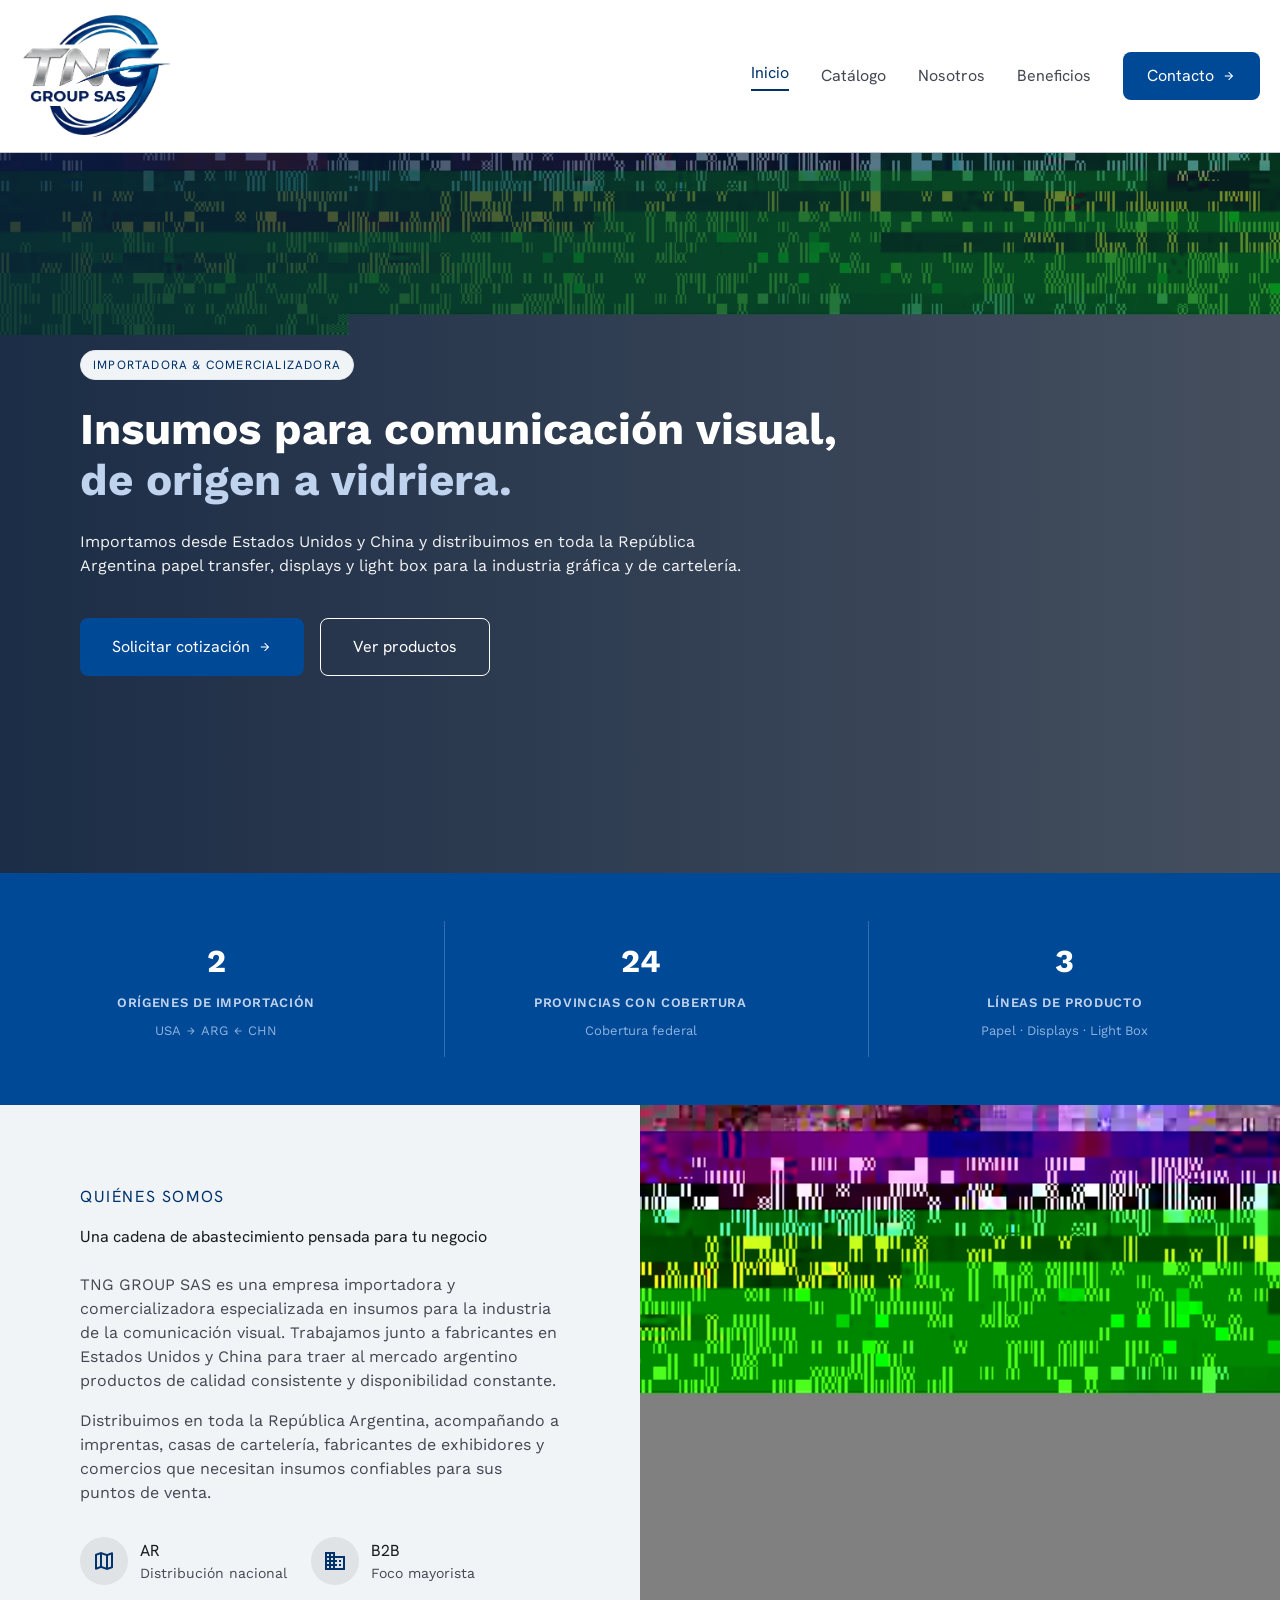
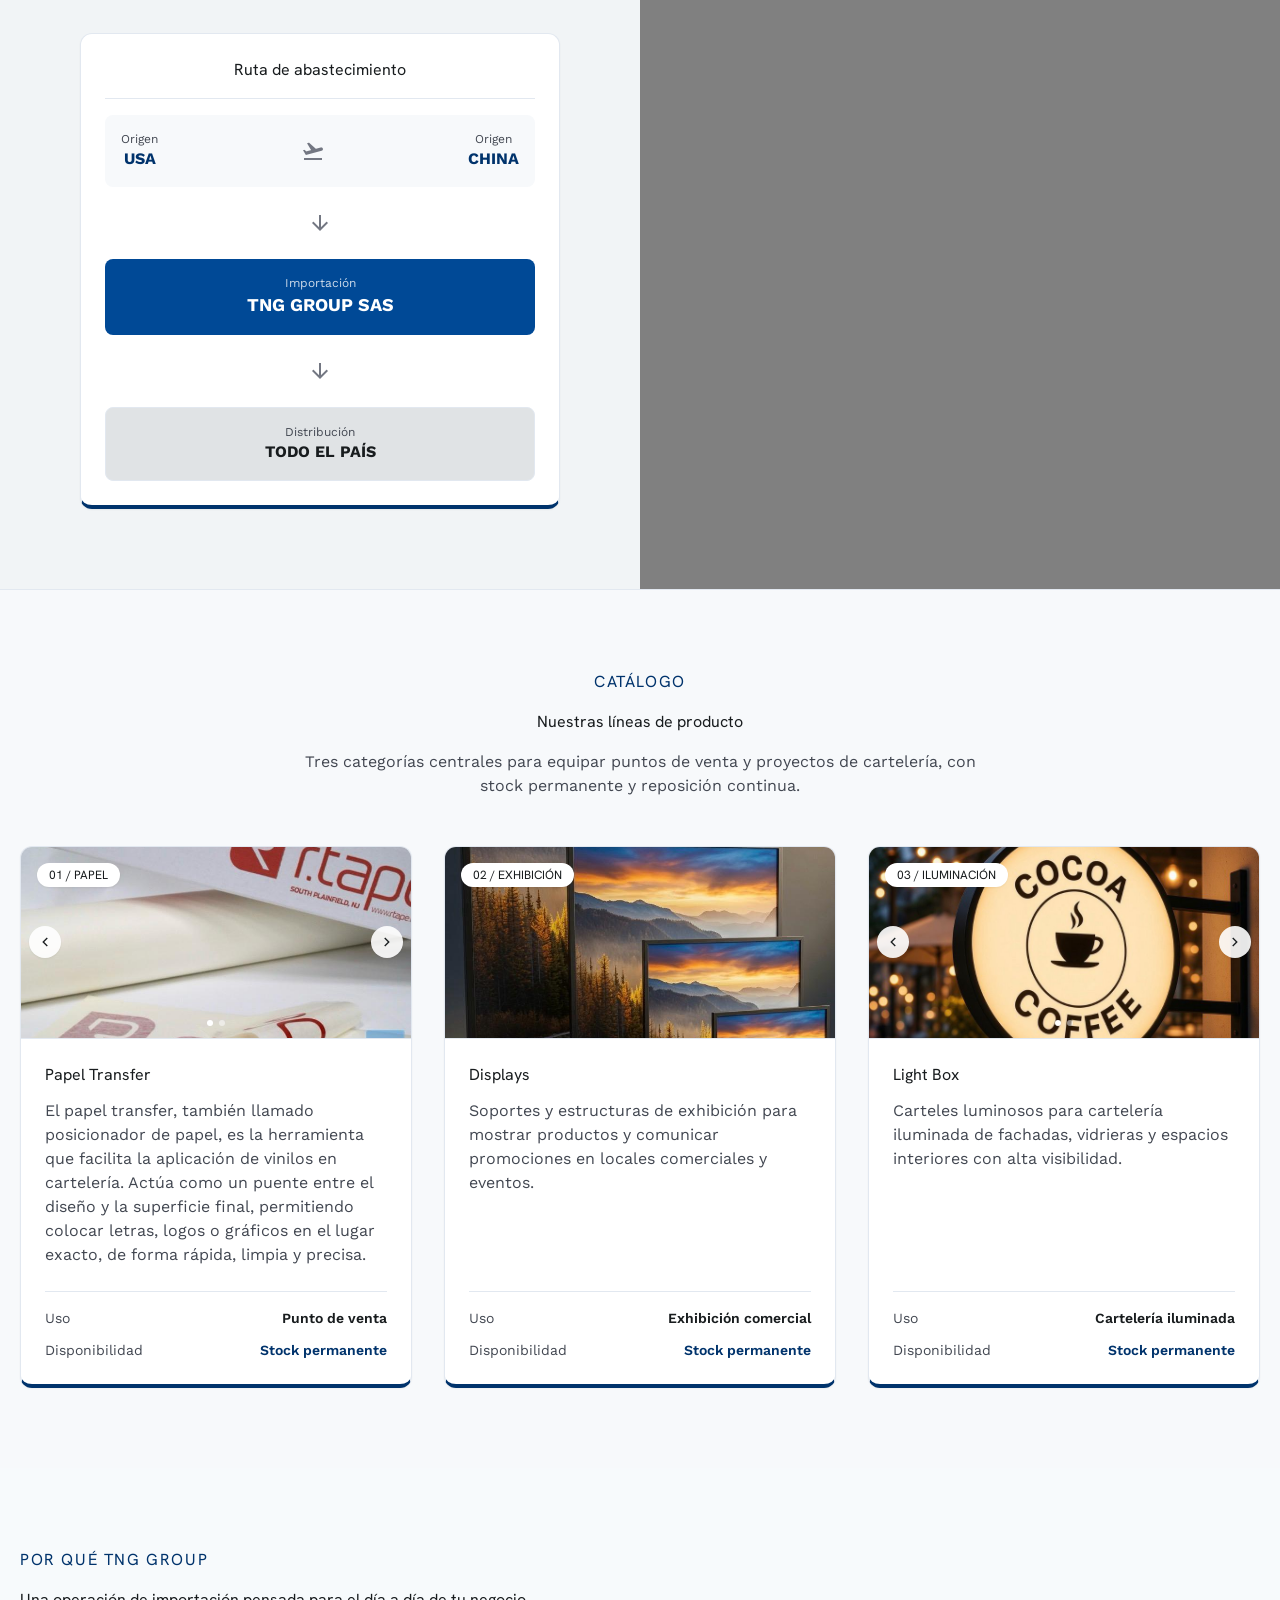
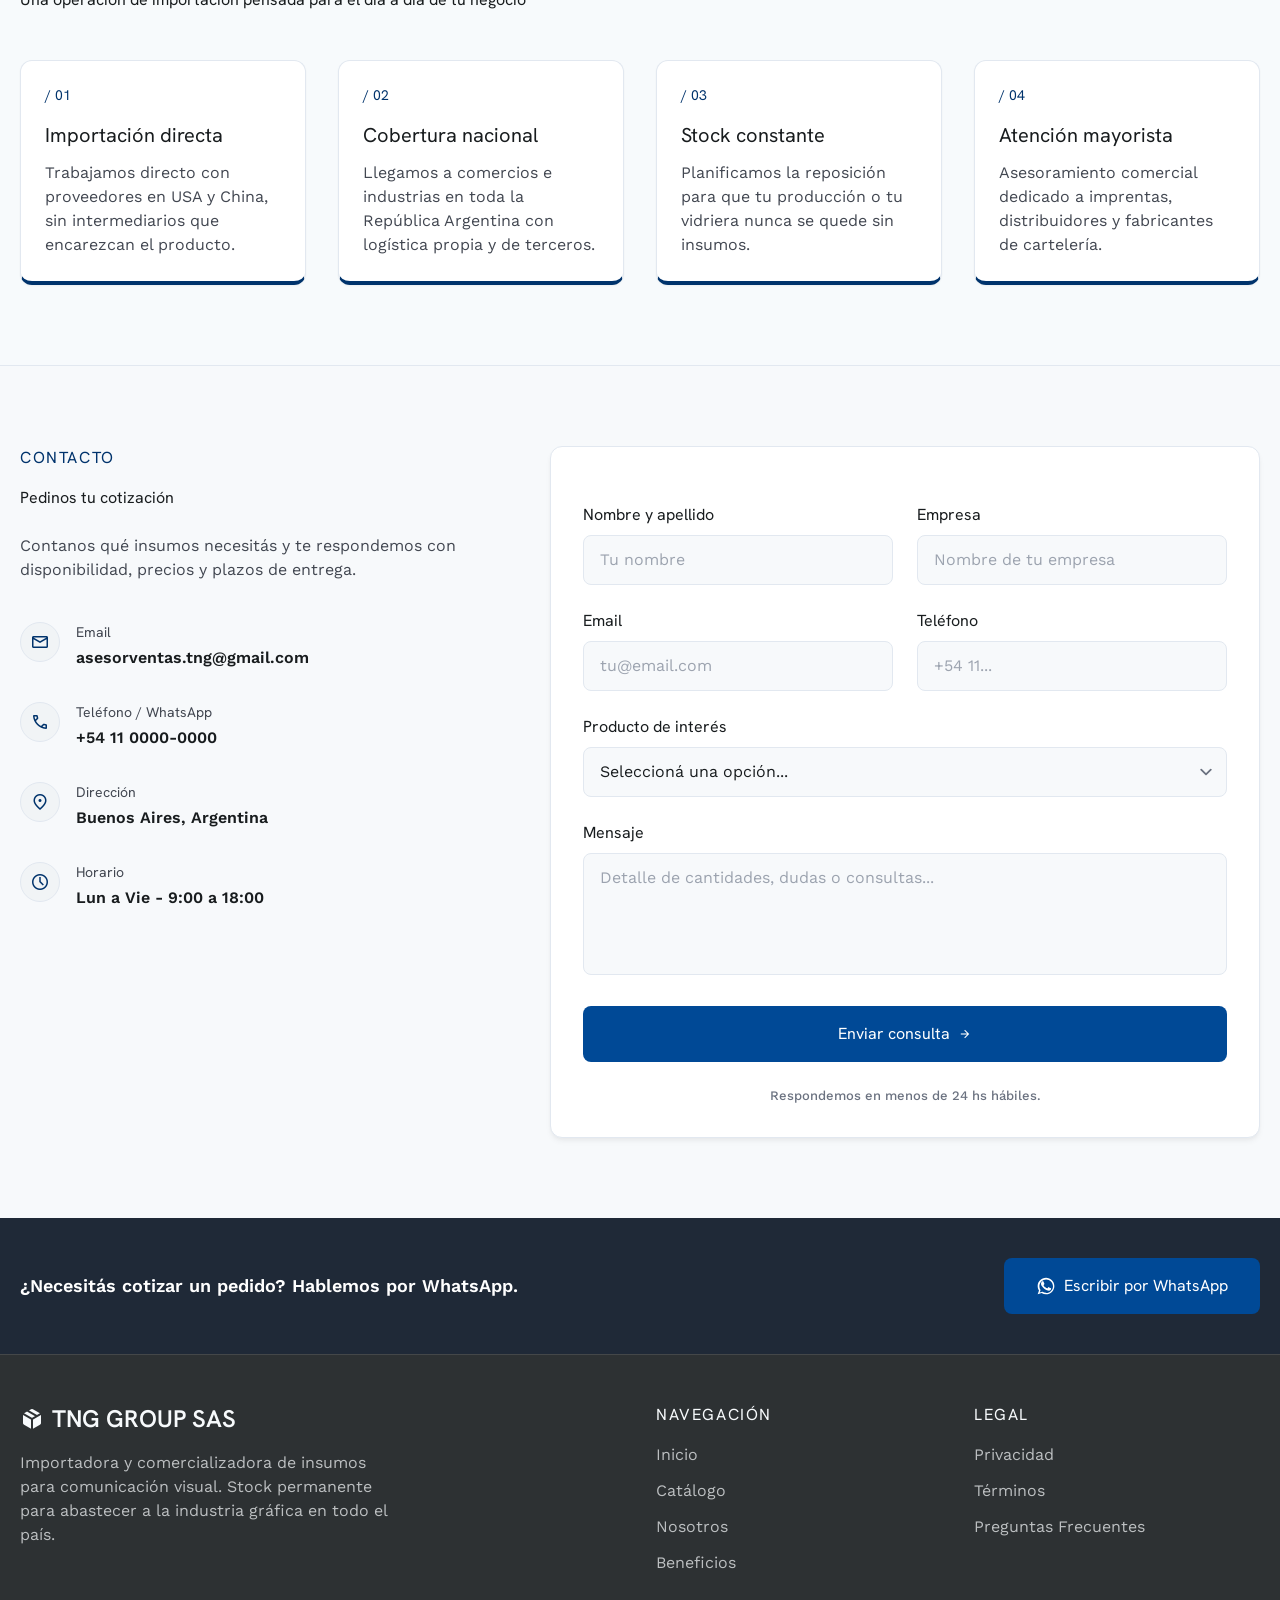
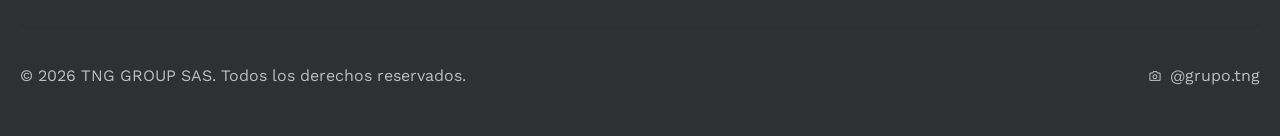
<file: index.html>
<!DOCTYPE html>

<html class="light" lang="es"><head>
<meta charset="utf-8"/>
<meta content="width=device-width, initial-scale=1.0" name="viewport"/>
<title>TNG GROUP SAS - Insumos para comunicación visual</title>
<!-- Material Symbols -->
<link href="https://fonts.googleapis.com/css2?family=Material+Symbols+Outlined:wght,FILL@100..700,0..1&amp;display=swap" rel="stylesheet"/>
<!-- Google Fonts -->
<link href="https://fonts.googleapis.com" rel="preconnect"/>
<link crossorigin="" href="https://fonts.gstatic.com" rel="preconnect"/>
<link href="https://fonts.googleapis.com/css2?family=Hanken+Grotesk:wght@400;500;600;700;800&amp;family=Work+Sans:wght@400;500;600&amp;display=swap" rel="stylesheet"/>
<!-- Estilos (compilados, sin dependencia de CDN en tiempo de ejecución) -->
<link href="css/styles.css" rel="stylesheet"/>
</head>
<body class="bg-background text-on-surface font-body-md antialiased selection:bg-primary-container selection:text-on-primary">
<!-- 1. Header -->
<header class="bg-surface-container-lowest text-primary font-headline-md border-b border-outline-variant flex justify-between items-center px-container-margin py-2 w-full sticky top-0 z-50">
<div class="flex items-center gap-4">
<div class="relative flex items-center justify-center py-1">
<img alt="TNG GROUP SAS" class="relative h-24 md:h-32 w-auto object-contain" src="images/tng-logo.png"/>
</div>
</div>
<!-- Desktop Nav -->
<nav class="hidden md:flex items-center gap-8">
<a class="font-label-bold text-primary border-b-2 border-primary pb-1" href="#">Inicio</a>
<a class="font-label-bold text-on-surface-variant hover:text-primary transition-colors" href="#catalogo">Catálogo</a>
<a class="font-label-bold text-on-surface-variant hover:text-primary transition-colors" href="#nosotros">Nosotros</a>
<a class="font-label-bold text-on-surface-variant hover:text-primary transition-colors" href="#beneficios">Beneficios</a>
<a class="bg-primary-container text-on-primary font-label-bold px-6 py-3 rounded-lg hover:bg-opacity-90 transition-all flex items-center gap-2" href="#contacto">
<span class="">Contacto</span>
<span class="material-symbols-outlined text-sm">arrow_forward</span>
</a>
</nav>
<!-- Mobile Menu Toggle -->
<button class="md:hidden text-primary">
<span class="material-symbols-outlined text-3xl">menu</span>
</button>
</header>
<main>
<!-- 2. Hero Section -->
<section class="relative min-h-[80vh] flex items-center bg-surface-muted overflow-hidden">
<!-- Background Image -->
<div class="absolute inset-0 z-0">
<div class="bg-cover bg-center w-full h-full" data-alt="Vista panorámica de un depósito logístico moderno y organizado, con estanterías cargadas de mercadería y un montacargas en movimiento, en tonos azules y fríos." style="background-image: url('images/warehouse-hero.jpg')"></div>
<div class="absolute inset-0" style="background-image: linear-gradient(90deg, rgba(10,30,60,0.85) 0%, rgba(10,30,60,0.65) 55%, rgba(10,30,60,0.5) 100%)"></div>
</div>
<div class="max-w-7xl mx-auto px-container-margin md:px-section-padding-desktop w-full relative z-10 py-section-padding-mobile md:py-section-padding-desktop">
<div class="max-w-3xl">
<div class="inline-flex items-center gap-2 px-3 py-1.5 rounded-full bg-surface-container-low border border-border-subtle mb-6">
<span class="font-label-bold text-primary tracking-widest uppercase text-xs">Importadora &amp; Comercializadora</span>
</div>
<h1 class="text-[32px] md:text-[44px] font-bold leading-[1.15] text-white mb-6">
                        Insumos para comunicación visual, <span class="text-[#BFD3EE] font-bold">de origen a vidriera.</span>
</h1>
<p class="font-body-lg text-gray-100 mb-10 max-w-2xl">
                        Importamos desde Estados Unidos y China y distribuimos en toda la República Argentina papel transfer, displays y light box para la industria gráfica y de cartelería.
                    </p>
<div class="flex flex-col sm:flex-row gap-4">
<a class="bg-primary-container text-on-primary font-label-bold px-8 py-4 rounded-lg hover:bg-opacity-90 transition-all flex justify-center items-center gap-2" href="#contacto">
<span class="">Solicitar cotización</span>
<span class="material-symbols-outlined text-sm">arrow_forward</span>
</a>
<a class="border-[1.5px] border-white text-white font-label-bold px-8 py-4 rounded-lg bg-transparent hover:bg-white hover:text-primary-container transition-all flex justify-center items-center" href="#catalogo">
                            Ver productos
                        </a>
</div>
</div>
</div>
</section>
<!-- 3. Key Stats -->
<section class="bg-primary-container text-on-primary py-12">
<div class="max-w-7xl mx-auto px-container-margin">
<div class="grid grid-cols-1 md:grid-cols-3 gap-8 divide-y md:divide-y-0 md:divide-x divide-white/20">
<div class="flex flex-col items-center text-center p-4">
<span class="text-[32px] font-bold text-white mb-2">2</span>
<span class="text-[13px] font-semibold uppercase tracking-[0.05em] text-[#BFD3EE]">Orígenes de importación</span>
<div class="mt-2 min-h-[20px] text-[13px] font-normal text-[#8FB3E0] flex items-center gap-1">
<span class="">USA</span> <span class="material-symbols-outlined text-xs">arrow_forward</span> <span class="">ARG</span> <span class="material-symbols-outlined text-xs">arrow_back</span> <span class="">CHN</span>
</div>
</div>
<div class="flex flex-col items-center text-center p-4">
<span class="text-[32px] font-bold text-white mb-2">24</span>
<span class="text-[13px] font-semibold uppercase tracking-[0.05em] text-[#BFD3EE]">Provincias con cobertura</span>
<div class="mt-2 min-h-[20px] text-[13px] font-normal text-[#8FB3E0] flex items-center gap-1">Cobertura federal</div>
</div>
<div class="flex flex-col items-center text-center p-4">
<span class="text-[32px] font-bold text-white mb-2">3</span>
<span class="text-[13px] font-semibold uppercase tracking-[0.05em] text-[#BFD3EE]">Líneas de producto</span>
<div class="mt-2 min-h-[20px] text-[13px] font-normal text-[#8FB3E0] flex items-center gap-1">Papel · Displays · Light Box</div>
</div>
</div>
</div>
</section>
<!-- 4. About Us -->
<section class="grid grid-cols-1 lg:grid-cols-2 bg-surface-container-low" id="nosotros">
<div class="px-container-margin md:px-section-padding-desktop py-section-padding-mobile md:py-section-padding-desktop flex flex-col justify-center">
<div class="max-w-xl mx-auto lg:mx-0 lg:ml-auto w-full">
<span class="font-label-bold text-primary tracking-widest uppercase mb-4 block">Quiénes somos</span>
<h2 class="font-headline-lg text-on-surface mb-6">Una cadena de abastecimiento pensada para tu negocio</h2>
<div class="space-y-4 font-body-lg text-on-surface-variant">
<p class="">TNG GROUP SAS es una empresa importadora y comercializadora especializada en insumos para la industria de la comunicación visual. Trabajamos junto a fabricantes en Estados Unidos y China para traer al mercado argentino productos de calidad consistente y disponibilidad constante.</p>
<p class="">Distribuimos en toda la República Argentina, acompañando a imprentas, casas de cartelería, fabricantes de exhibidores y comercios que necesitan insumos confiables para sus puntos de venta.</p>
</div>
<div class="mt-8 flex gap-6">
<div class="flex items-center gap-3">
<div class="w-12 h-12 rounded-full bg-surface-variant flex items-center justify-center text-primary">
<span class="material-symbols-outlined">map</span>
</div>
<div>
<div class="font-label-bold text-on-surface">AR</div>
<div class="text-sm text-on-surface-variant">Distribución nacional</div>
</div>
</div>
<div class="flex items-center gap-3">
<div class="w-12 h-12 rounded-full bg-surface-variant flex items-center justify-center text-primary">
<span class="material-symbols-outlined">domain</span>
</div>
<div>
<div class="font-label-bold text-on-surface">B2B</div>
<div class="text-sm text-on-surface-variant">Foco mayorista</div>
</div>
</div>
</div>
<div class="mt-12 relative rounded-xl overflow-hidden border border-border-subtle bg-surface-container-lowest p-6 shadow-sm border-b-4 border-b-primary">
<div class="font-label-bold mb-4 text-center border-b border-border-subtle pb-4 text-on-surface">Ruta de abastecimiento</div>
<div class="flex flex-col gap-6">
<div class="flex justify-between items-center bg-surface-muted p-4 rounded-lg">
<div class="text-center">
<div class="text-xs text-on-surface-variant">Origen</div>
<div class="font-bold text-primary">USA</div>
</div>
<span class="material-symbols-outlined text-outline">flight_takeoff</span>
<div class="text-center">
<div class="text-xs text-on-surface-variant">Origen</div>
<div class="font-bold text-primary">CHINA</div>
</div>
</div>
<div class="flex justify-center">
<span class="material-symbols-outlined text-outline">arrow_downward</span>
</div>
<div class="bg-primary-container text-on-primary p-4 rounded-lg text-center">
<div class="text-xs opacity-80">Importación</div>
<div class="font-bold text-lg">TNG GROUP SAS</div>
</div>
<div class="flex justify-center">
<span class="material-symbols-outlined text-outline">arrow_downward</span>
</div>
<div class="bg-surface-variant p-4 rounded-lg text-center border border-border-subtle">
<div class="text-xs text-on-surface-variant">Distribución</div>
<div class="font-bold text-on-surface">TODO EL PAÍS</div>
</div>
</div>
</div>
</div>
</div>
<div class="min-h-[400px]">
<img alt="Depósito logístico de TNG GROUP SAS" class="w-full h-full object-cover block" src="images/warehouse-hero.jpg"/>
</div>
</section>
<!-- 5. Catalog -->
<section class="py-section-padding-mobile md:py-section-padding-desktop bg-surface-muted border-t border-border-subtle" id="catalogo">
<div class="max-w-7xl mx-auto px-container-margin">
<div class="mb-12 text-center max-w-2xl mx-auto">
<span class="font-label-bold text-primary tracking-widest uppercase mb-4 block">Catálogo</span>
<h2 class="font-headline-lg text-on-surface mb-4">Nuestras líneas de producto</h2>
<p class="font-body-lg text-on-surface-variant">Tres categorías centrales para equipar puntos de venta y proyectos de cartelería, con stock permanente y reposición continua.</p>
</div>
<div class="grid grid-cols-1 md:grid-cols-3 gap-8">
<!-- Product 1 -->
<div class="bg-surface-container-lowest border border-border-subtle border-b-4 border-b-primary rounded-xl overflow-hidden shadow-sm hover:shadow-md transition-all duration-300 flex flex-col h-full hover:-translate-y-1">
<div class="h-48 bg-surface-variant relative border-b border-border-subtle overflow-hidden" data-carousel>
<div class="carousel-track flex h-full transition-transform duration-500 ease-out">
<img alt="Papel transfer aplicado sobre vinilo" class="w-full h-full object-cover flex-shrink-0" src="images/posicionador_1.jpeg"/>
<img alt="Aplicación de papel transfer con espátula" class="w-full h-full object-cover flex-shrink-0" src="images/posicionador_2.jpeg"/>
</div>
<div class="absolute top-4 left-4 bg-surface-container-lowest px-3 py-1 rounded-full text-xs font-label-bold text-on-surface shadow-sm">01 / PAPEL</div>
<button aria-label="Anterior" class="carousel-prev absolute left-2 top-1/2 -translate-y-1/2 bg-surface-container-lowest/90 hover:bg-surface-container-lowest w-8 h-8 rounded-full flex items-center justify-center shadow-sm text-on-surface">
<span class="material-symbols-outlined text-lg">chevron_left</span>
</button>
<button aria-label="Siguiente" class="carousel-next absolute right-2 top-1/2 -translate-y-1/2 bg-surface-container-lowest/90 hover:bg-surface-container-lowest w-8 h-8 rounded-full flex items-center justify-center shadow-sm text-on-surface">
<span class="material-symbols-outlined text-lg">chevron_right</span>
</button>
<div class="carousel-dots absolute bottom-3 left-1/2 -translate-x-1/2 flex gap-1.5"></div>
</div>
<div class="p-6 flex-grow flex flex-col">
<h3 class="font-headline-md text-on-surface mb-3">Papel Transfer</h3>
<p class="font-body-md text-on-surface-variant mb-6 flex-grow">El papel transfer, también llamado posicionador de papel, es la herramienta que facilita la aplicación de vinilos en cartelería. Actúa como un puente entre el diseño y la superficie final, permitiendo colocar letras, logos o gráficos en el lugar exacto, de forma rápida, limpia y precisa.</p>
<div class="space-y-3 pt-4 border-t border-border-subtle">
<div class="flex justify-between items-center text-sm">
<span class="text-on-surface-variant">Uso</span>
<span class="font-semibold text-on-surface">Punto de venta</span>
</div>
<div class="flex justify-between items-center text-sm">
<span class="text-on-surface-variant">Disponibilidad</span>
<span class="font-semibold text-primary">Stock permanente</span>
</div>
</div>
</div>
</div>
<!-- Product 2 -->
<div class="bg-surface-container-lowest border border-border-subtle border-b-4 border-b-primary rounded-xl overflow-hidden shadow-sm hover:shadow-md transition-all duration-300 flex flex-col h-full hover:-translate-y-1">
<div class="h-48 bg-surface-variant relative border-b border-border-subtle overflow-hidden">
<img alt="Displays de exhibición para punto de venta" class="w-full h-full object-cover" src="images/displays.jpeg"/>
<div class="absolute top-4 left-4 bg-surface-container-lowest px-3 py-1 rounded-full text-xs font-label-bold text-on-surface shadow-sm">02 / EXHIBICIÓN</div>
</div>
<div class="p-6 flex-grow flex flex-col">
<h3 class="font-headline-md text-on-surface mb-3">Displays</h3>
<p class="font-body-md text-on-surface-variant mb-6 flex-grow">Soportes y estructuras de exhibición para mostrar productos y comunicar promociones en locales comerciales y eventos.</p>
<div class="space-y-3 pt-4 border-t border-border-subtle">
<div class="flex justify-between items-center text-sm">
<span class="text-on-surface-variant">Uso</span>
<span class="font-semibold text-on-surface">Exhibición comercial</span>
</div>
<div class="flex justify-between items-center text-sm">
<span class="text-on-surface-variant">Disponibilidad</span>
<span class="font-semibold text-primary">Stock permanente</span>
</div>
</div>
</div>
</div>
<!-- Product 3 -->
<div class="bg-surface-container-lowest border border-border-subtle border-b-4 border-b-primary rounded-xl overflow-hidden shadow-sm hover:shadow-md transition-all duration-300 flex flex-col h-full hover:-translate-y-1">
<div class="h-48 bg-surface-variant relative border-b border-border-subtle overflow-hidden" data-carousel>
<div class="carousel-track flex h-full transition-transform duration-500 ease-out">
<img alt="Light box circular iluminado" class="w-full h-full object-cover flex-shrink-0" src="images/light_box_1.jpeg"/>
<img alt="Light box con marco LED perimetral" class="w-full h-full object-cover flex-shrink-0" src="images/light_box_2.jpeg"/>
</div>
<div class="absolute top-4 left-4 bg-surface-container-lowest px-3 py-1 rounded-full text-xs font-label-bold text-on-surface shadow-sm">03 / ILUMINACIÓN</div>
<button aria-label="Anterior" class="carousel-prev absolute left-2 top-1/2 -translate-y-1/2 bg-surface-container-lowest/90 hover:bg-surface-container-lowest w-8 h-8 rounded-full flex items-center justify-center shadow-sm text-on-surface">
<span class="material-symbols-outlined text-lg">chevron_left</span>
</button>
<button aria-label="Siguiente" class="carousel-next absolute right-2 top-1/2 -translate-y-1/2 bg-surface-container-lowest/90 hover:bg-surface-container-lowest w-8 h-8 rounded-full flex items-center justify-center shadow-sm text-on-surface">
<span class="material-symbols-outlined text-lg">chevron_right</span>
</button>
<div class="carousel-dots absolute bottom-3 left-1/2 -translate-x-1/2 flex gap-1.5"></div>
</div>
<div class="p-6 flex-grow flex flex-col">
<h3 class="font-headline-md text-on-surface mb-3">Light Box</h3>
<p class="font-body-md text-on-surface-variant mb-6 flex-grow">Carteles luminosos para cartelería iluminada de fachadas, vidrieras y espacios interiores con alta visibilidad.</p>
<div class="space-y-3 pt-4 border-t border-border-subtle">
<div class="flex justify-between items-center text-sm">
<span class="text-on-surface-variant">Uso</span>
<span class="font-semibold text-on-surface">Cartelería iluminada</span>
</div>
<div class="flex justify-between items-center text-sm">
<span class="text-on-surface-variant">Disponibilidad</span>
<span class="font-semibold text-primary">Stock permanente</span>
</div>
</div>
</div>
</div>
</div>
</section>
<!-- 6. Why TNG -->
<section class="py-section-padding-mobile md:py-section-padding-desktop bg-surface" id="beneficios">
<div class="max-w-7xl mx-auto px-container-margin">
<div class="mb-12">
<span class="font-label-bold text-primary tracking-widest uppercase mb-4 block">Por qué TNG GROUP</span>
<h2 class="font-headline-lg text-on-surface max-w-3xl">Una operación de importación pensada para el día a día de tu negocio</h2>
</div>
<div class="grid grid-cols-1 sm:grid-cols-2 lg:grid-cols-4 gap-8">
<!-- Benefit 1 -->
<div class="bg-surface-container-lowest p-6 rounded-xl border border-border-subtle border-b-4 border-b-primary shadow-sm hover:shadow-md transition-shadow">
<div class="text-sm font-label-bold text-primary mb-4">/ 01</div>
<h4 class="font-headline-md text-on-surface mb-3 text-xl">Importación directa</h4>
<p class="font-body-md text-on-surface-variant">Trabajamos directo con proveedores en USA y China, sin intermediarios que encarezcan el producto.</p>
</div>
<!-- Benefit 2 -->
<div class="bg-surface-container-lowest p-6 rounded-xl border border-border-subtle border-b-4 border-b-primary shadow-sm hover:shadow-md transition-shadow">
<div class="text-sm font-label-bold text-primary mb-4">/ 02</div>
<h4 class="font-headline-md text-on-surface mb-3 text-xl">Cobertura nacional</h4>
<p class="font-body-md text-on-surface-variant">Llegamos a comercios e industrias en toda la República Argentina con logística propia y de terceros.</p>
</div>
<!-- Benefit 3 -->
<div class="bg-surface-container-lowest p-6 rounded-xl border border-border-subtle border-b-4 border-b-primary shadow-sm hover:shadow-md transition-shadow">
<div class="text-sm font-label-bold text-primary mb-4">/ 03</div>
<h4 class="font-headline-md text-on-surface mb-3 text-xl">Stock constante</h4>
<p class="font-body-md text-on-surface-variant">Planificamos la reposición para que tu producción o tu vidriera nunca se quede sin insumos.</p>
</div>
<!-- Benefit 4 -->
<div class="bg-surface-container-lowest p-6 rounded-xl border border-border-subtle border-b-4 border-b-primary shadow-sm hover:shadow-md transition-shadow">
<div class="text-sm font-label-bold text-primary mb-4">/ 04</div>
<h4 class="font-headline-md text-on-surface mb-3 text-xl">Atención mayorista</h4>
<p class="font-body-md text-on-surface-variant">Asesoramiento comercial dedicado a imprentas, distribuidores y fabricantes de cartelería.</p>
</div>
</div>
</div>
</section>
<!-- 7. Contact -->
<section class="py-section-padding-mobile md:py-section-padding-desktop bg-surface-muted border-t border-border-subtle" id="contacto">
<div class="max-w-7xl mx-auto px-container-margin">
<div class="grid grid-cols-1 lg:grid-cols-12 gap-12 lg:gap-8">
<!-- Contact Info -->
<div class="lg:col-span-5">
<span class="font-label-bold text-primary tracking-widest uppercase mb-4 block">Contacto</span>
<h2 class="font-headline-lg text-on-surface mb-6">Pedinos tu cotización</h2>
<p class="font-body-lg text-on-surface-variant mb-10">Contanos qué insumos necesitás y te respondemos con disponibilidad, precios y plazos de entrega.</p>
<div class="space-y-8">
<div class="flex items-start gap-4">
<div class="w-10 h-10 rounded-full bg-surface-container-low flex items-center justify-center text-primary flex-shrink-0 border border-border-subtle">
<span class="material-symbols-outlined text-xl">mail</span>
</div>
<div>
<div class="text-sm text-on-surface-variant font-label-bold mb-1">Email</div>
<a class="font-body-lg font-semibold hover:text-primary transition-colors break-all" href="mailto:asesorventas.tng@gmail.com">asesorventas.tng@gmail.com</a>
</div>
</div>
<div class="flex items-start gap-4">
<div class="w-10 h-10 rounded-full bg-surface-container-low flex items-center justify-center text-primary flex-shrink-0 border border-border-subtle">
<span class="material-symbols-outlined text-xl">call</span>
</div>
<div>
<div class="text-sm text-on-surface-variant font-label-bold mb-1">Teléfono / WhatsApp</div>
<a class="font-body-lg font-semibold hover:text-primary transition-colors" href="#">+54 11 0000-0000</a>
</div>
</div>
<div class="flex items-start gap-4">
<div class="w-10 h-10 rounded-full bg-surface-container-low flex items-center justify-center text-primary flex-shrink-0 border border-border-subtle">
<span class="material-symbols-outlined text-xl">location_on</span>
</div>
<div>
<div class="text-sm text-on-surface-variant font-label-bold mb-1">Dirección</div>
<div class="font-body-lg font-semibold">Buenos Aires, Argentina</div>
</div>
</div>
<div class="flex items-start gap-4">
<div class="w-10 h-10 rounded-full bg-surface-container-low flex items-center justify-center text-primary flex-shrink-0 border border-border-subtle">
<span class="material-symbols-outlined text-xl">schedule</span>
</div>
<div>
<div class="text-sm text-on-surface-variant font-label-bold mb-1">Horario</div>
<div class="font-body-lg font-semibold">Lun a Vie - 9:00 a 18:00</div>
</div>
</div>
</div>
</div>
<!-- Contact Form -->
<div class="lg:col-span-7 bg-surface-container-lowest p-8 rounded-xl border border-border-subtle custom-shadow">
<form class="space-y-6" data-netlify="true" id="contact-form" method="POST" name="contacto" netlify-honeypot="bot-field">
<input name="form-name" type="hidden" value="contacto"/>
<p class="hidden">
<label>No completar si sos humano: <input name="bot-field"/></label>
</p>
<div class="grid grid-cols-1 md:grid-cols-2 gap-6">
<div>
<label class="block font-label-bold text-on-surface mb-2" for="nombre">Nombre y apellido</label>
<input class="w-full bg-surface-muted border border-border-subtle rounded-lg px-4 py-3 focus:outline-none focus:border-primary-container focus:ring-1 focus:ring-primary-container transition-colors placeholder-gray-400" id="nombre" name="nombre" placeholder="Tu nombre" type="text"/>
</div>
<div>
<label class="block font-label-bold text-on-surface mb-2" for="empresa">Empresa</label>
<input class="w-full bg-surface-muted border border-border-subtle rounded-lg px-4 py-3 focus:outline-none focus:border-primary-container focus:ring-1 focus:ring-primary-container transition-colors placeholder-gray-400" id="empresa" name="empresa" placeholder="Nombre de tu empresa" type="text"/>
</div>
</div>
<div class="grid grid-cols-1 md:grid-cols-2 gap-6">
<div>
<label class="block font-label-bold text-on-surface mb-2" for="email">Email</label>
<input class="w-full bg-surface-muted border border-border-subtle rounded-lg px-4 py-3 focus:outline-none focus:border-primary-container focus:ring-1 focus:ring-primary-container transition-colors placeholder-gray-400" id="email" name="email" placeholder="tu@email.com" type="email"/>
</div>
<div>
<label class="block font-label-bold text-on-surface mb-2" for="telefono">Teléfono</label>
<input class="w-full bg-surface-muted border border-border-subtle rounded-lg px-4 py-3 focus:outline-none focus:border-primary-container focus:ring-1 focus:ring-primary-container transition-colors placeholder-gray-400" id="telefono" name="telefono" placeholder="+54 11..." type="tel"/>
</div>
</div>
<div>
<label class="block font-label-bold text-on-surface mb-2" for="producto">Producto de interés</label>
<select class="w-full bg-surface-muted border border-border-subtle rounded-lg px-4 py-3 focus:outline-none focus:border-primary-container focus:ring-1 focus:ring-primary-container transition-colors appearance-none text-on-surface" id="producto" name="producto">
<option disabled="" selected="" value="">Seleccioná una opción...</option>
<option value="papel">Papel Transfer</option>
<option value="displays">Displays</option>
<option value="lightbox">Light Box</option>
<option value="varios">Más de uno / no estoy seguro</option>
</select>
</div>
<div>
<label class="block font-label-bold text-on-surface mb-2" for="mensaje">Mensaje</label>
<textarea class="w-full bg-surface-muted border border-border-subtle rounded-lg px-4 py-3 focus:outline-none focus:border-primary-container focus:ring-1 focus:ring-primary-container transition-colors resize-none placeholder-gray-400" id="mensaje" name="mensaje" placeholder="Detalle de cantidades, dudas o consultas..." rows="4"></textarea>
</div>
<button class="w-full bg-primary-container text-on-primary font-label-bold px-8 py-4 rounded-lg hover:bg-opacity-90 transition-all flex justify-center items-center gap-2" type="submit">
<span class="">Enviar consulta</span>
<span class="material-symbols-outlined text-sm">arrow_forward</span>
</button>
<p class="text-[13px] font-medium text-gray-500 text-center mt-2">Respondemos en menos de 24 hs hábiles.</p>
</form>
<div class="hidden text-center py-6" id="contact-success">
<div class="w-16 h-16 rounded-full bg-primary-container/10 flex items-center justify-center mx-auto mb-6">
<span class="material-symbols-outlined text-4xl text-primary-container" style="font-variation-settings: 'FILL' 1;">check_circle</span>
</div>
<h3 class="font-headline-md text-on-surface mb-3">¡Gracias por escribirnos!</h3>
<p class="font-body-md text-on-surface-variant">Recibimos tu consulta correctamente. Te vamos a contactar a la brevedad con disponibilidad, precios y plazos de entrega.</p>
</div>
<p class="hidden text-center py-4 text-error" id="contact-error">Ocurrió un error al enviar tu consulta. Por favor, intentá nuevamente o escribinos a asesorventas.tng@gmail.com.</p>
</div>
</div>
</section>
</main>
<!-- 8. Footer -->
<div class="bg-gray-800 w-full px-container-margin py-10">
<div class="max-w-7xl mx-auto w-full flex flex-col md:flex-row items-center justify-between gap-6 text-center md:text-left">
<p class="text-white text-lg font-semibold">¿Necesitás cotizar un pedido? Hablemos por WhatsApp.</p>
<a class="bg-primary-container text-on-primary font-label-bold px-8 py-4 rounded-lg hover:bg-opacity-90 transition-all flex justify-center items-center gap-2 whitespace-nowrap" href="https://wa.me/5491100000000" target="_blank">
<svg class="w-5 h-5" fill="currentColor" viewbox="0 0 24 24" xmlns="http://www.w3.org/2000/svg"><path d="M17.472 14.382c-.297-.149-1.758-.867-2.03-.967-.273-.099-.471-.148-.67.15-.197.297-.767.966-.94 1.164-.173.199-.347.223-.644.075-.297-.15-1.255-.463-2.39-1.475-.883-.788-1.48-1.761-1.653-2.059-.173-.297-.018-.458.13-.606.134-.133.298-.347.446-.52.149-.174.198-.298.298-.497.099-.198.05-.371-.025-.52-.075-.149-.669-1.612-.916-2.207-.242-.579-.487-.5-.669-.51-.173-.008-.371-.01-.57-.01-.198 0-.52.074-.792.372-.272.297-1.04 1.016-1.04 2.479 0 1.462 1.065 2.875 1.213 3.074.149.198 2.096 3.2 5.077 4.487.709.306 1.262.489 1.694.625.712.227 1.36.195 1.871.118.571-.085 1.758-.719 2.006-1.413.248-.694.248-1.289.173-1.413-.074-.124-.272-.198-.57-.347z"></path><path d="M12.01 2C6.485 2 2 6.486 2 12.01c0 1.99.582 3.845 1.588 5.408L2 22l4.694-1.554A9.955 9.955 0 0 0 12.01 22c5.524 0 10.01-4.486 10.01-10.01C22.02 6.486 17.534 2 12.01 2zm0 18.169a8.14 8.14 0 0 1-4.15-1.135l-.298-.177-3.09 1.02 1.032-3.008-.194-.309a8.13 8.13 0 0 1-1.247-4.35c0-4.5 3.66-8.16 8.16-8.16 4.5 0 8.16 3.66 8.16 8.16 0 4.5-3.66 8.16-8.16 8.16z"></path></svg>
<span class="">Escribir por WhatsApp</span>
</a>
</div>
</div>
<footer class="bg-inverse-surface text-surface-bright font-body-sm full-width bottom-0 border-t border-on-tertiary-fixed-variant w-full px-container-margin py-section-padding-mobile flex flex-col gap-unit">
<div class="max-w-7xl mx-auto w-full grid grid-cols-1 md:grid-cols-4 gap-12 md:gap-8 mb-12">
<div class="col-span-1 md:col-span-2">
<div class="flex items-center gap-2 mb-4">
<span class="material-symbols-outlined text-surface-bright text-2xl" style="font-variation-settings: 'FILL' 1;">package_2</span>
<span class="font-headline-md text-headline-md text-surface-bright">TNG GROUP SAS</span>
</div>
<p class="text-surface-variant opacity-80 max-w-sm">Importadora y comercializadora de insumos para comunicación visual. Stock permanente para abastecer a la industria gráfica en todo el país.</p>
</div>
<div>
<h4 class="font-label-bold mb-4 text-surface-bright uppercase tracking-widest">Navegación</h4>
<ul class="space-y-3">
<li class=""><a class="text-surface-variant opacity-80 hover:text-primary-fixed-dim transition-colors" href="#">Inicio</a></li>
<li class=""><a class="text-surface-variant opacity-80 hover:text-primary-fixed-dim transition-colors" href="#catalogo">Catálogo</a></li>
<li class=""><a class="text-surface-variant opacity-80 hover:text-primary-fixed-dim transition-colors" href="#nosotros">Nosotros</a></li>
<li class=""><a class="text-surface-variant opacity-80 hover:text-primary-fixed-dim transition-colors" href="#beneficios">Beneficios</a></li>
</ul>
</div>
<div>
<h4 class="font-label-bold mb-4 text-surface-bright uppercase tracking-widest">Legal</h4>
<ul class="space-y-3">
<li class=""><a class="text-surface-variant opacity-80 hover:text-primary-fixed-dim transition-colors" href="#">Privacidad</a></li>
<li class=""><a class="text-surface-variant opacity-80 hover:text-primary-fixed-dim transition-colors" href="#">Términos</a></li>
<li class=""><a class="text-surface-variant opacity-80 hover:text-primary-fixed-dim transition-colors" href="#">Preguntas Frecuentes</a></li>
</ul>
</div>
</div>
<div class="max-w-7xl mx-auto w-full pt-8 border-t border-on-tertiary-fixed-variant border-opacity-20 flex flex-col md:flex-row justify-between items-center gap-4">
<div class="text-surface-variant opacity-80 text-center md:text-left">
                © 2026 TNG GROUP SAS. Todos los derechos reservados.
            </div>
<div class="flex gap-4">
<a class="text-surface-variant opacity-80 hover:text-primary-fixed-dim transition-colors flex items-center gap-2" href="https://instagram.com/grupo.tng" target="_blank">
<span class="material-symbols-outlined text-sm">photo_camera</span>
<span class="">@grupo.tng</span>
</a>
</div>
</div>
</footer>
<script>
document.querySelectorAll('[data-carousel]').forEach(function(carousel){
    var track = carousel.querySelector('.carousel-track');
    var slides = track.querySelectorAll('img');
    var dotsWrap = carousel.querySelector('.carousel-dots');
    var index = 0;
    var total = slides.length;

    for (var i = 0; i < total; i++){
        var dot = document.createElement('span');
        dot.className = 'w-1.5 h-1.5 rounded-full ' + (i === 0 ? 'bg-surface-container-lowest' : 'bg-surface-container-lowest/50');
        dot.dataset.index = i;
        dotsWrap.appendChild(dot);
    }
    var dots = dotsWrap.querySelectorAll('span');

    function update(){
        track.style.transform = 'translateX(-' + (index * 100) + '%)';
        dots.forEach(function(d, i){
            d.className = 'w-1.5 h-1.5 rounded-full ' + (i === index ? 'bg-surface-container-lowest' : 'bg-surface-container-lowest/50');
        });
    }

    carousel.querySelector('.carousel-prev').addEventListener('click', function(){
        index = (index - 1 + total) % total;
        update();
    });
    carousel.querySelector('.carousel-next').addEventListener('click', function(){
        index = (index + 1) % total;
        update();
    });
    dots.forEach(function(d){
        d.addEventListener('click', function(){
            index = parseInt(d.dataset.index);
            update();
        });
    });
});

// Envío del formulario de contacto por AJAX a Netlify Forms, sin recargar ni redirigir de página.
var contactForm = document.getElementById('contact-form');
if (contactForm) {
    contactForm.addEventListener('submit', function(e){
        e.preventDefault();
        var submitBtn = contactForm.querySelector('button[type="submit"]');
        var originalHTML = submitBtn.innerHTML;
        submitBtn.disabled = true;
        submitBtn.innerHTML = '<span>Enviando...</span>';

        var formData = new FormData(contactForm);
        var params = new URLSearchParams();
        formData.forEach(function(value, key){ params.append(key, value); });

        fetch('/', {
            method: 'POST',
            headers: { 'Content-Type': 'application/x-www-form-urlencoded' },
            body: params.toString()
        })
        .then(function(response){
            if (response.ok) {
                contactForm.classList.add('hidden');
                document.getElementById('contact-success').classList.remove('hidden');
            } else {
                throw new Error('Respuesta no exitosa');
            }
        })
        .catch(function(){
            document.getElementById('contact-error').classList.remove('hidden');
            submitBtn.disabled = false;
            submitBtn.innerHTML = originalHTML;
        });
    });
}
</script>
</body></html>
</file>
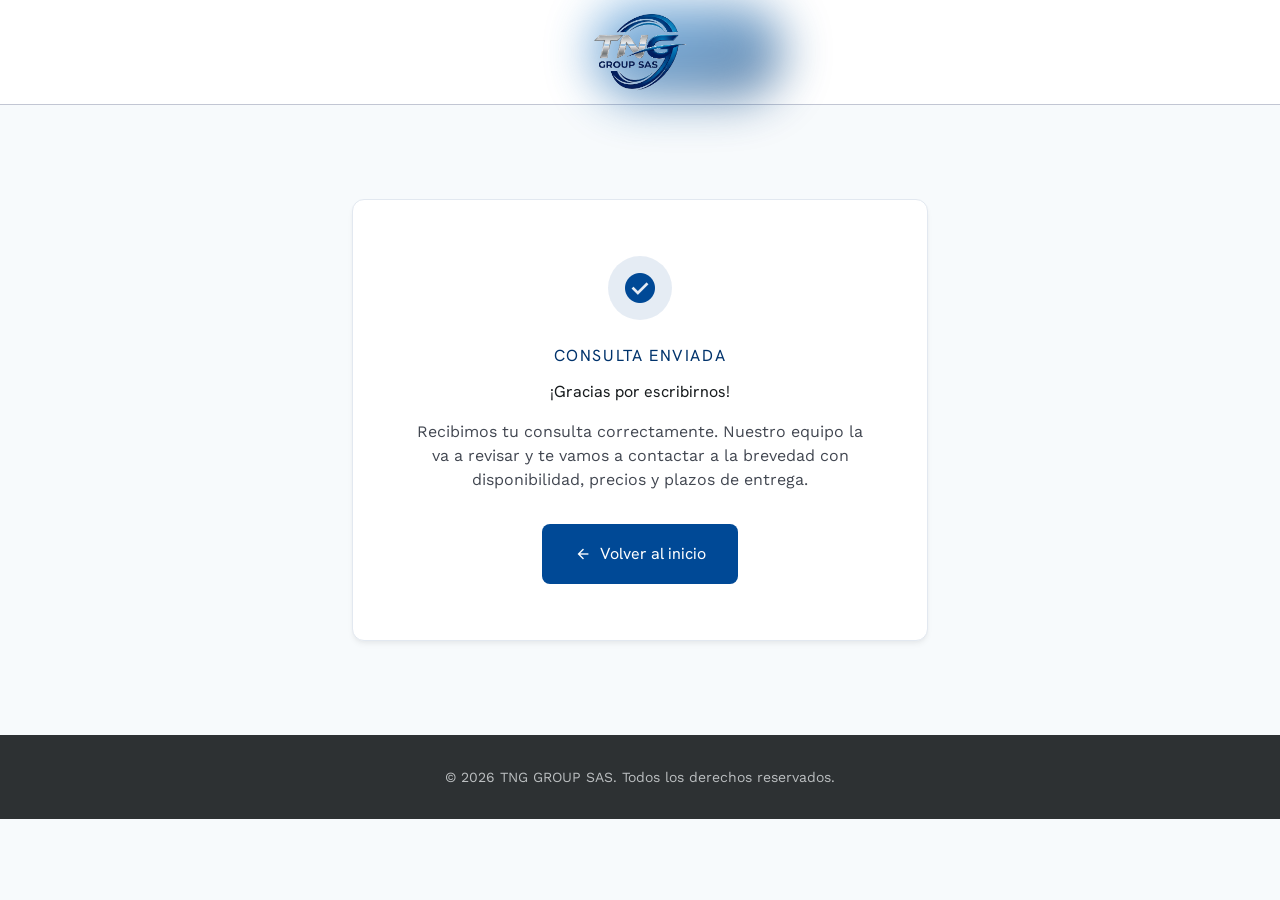
<file: gracias.html>
<!DOCTYPE html>

<html class="light" lang="es"><head>
<meta charset="utf-8"/>
<meta content="width=device-width, initial-scale=1.0" name="viewport"/>
<title>Gracias por tu consulta - TNG GROUP SAS</title>
<!-- Material Symbols -->
<link href="https://fonts.googleapis.com/css2?family=Material+Symbols+Outlined:wght,FILL@100..700,0..1&amp;display=swap" rel="stylesheet"/>
<!-- Google Fonts -->
<link href="https://fonts.googleapis.com" rel="preconnect"/>
<link crossorigin="" href="https://fonts.gstatic.com" rel="preconnect"/>
<link href="https://fonts.googleapis.com/css2?family=Hanken+Grotesk:wght@400;500;600;700;800&amp;family=Work+Sans:wght@400;500;600&amp;display=swap" rel="stylesheet"/>
<!-- Estilos (compilados, sin dependencia de CDN en tiempo de ejecución) -->
<link href="css/styles.css" rel="stylesheet"/>
</head>
<body class="bg-background text-on-surface font-body-md antialiased selection:bg-primary-container selection:text-on-primary">
<header class="bg-surface-container-lowest text-primary font-headline-md border-b border-outline-variant flex justify-center items-center px-container-margin py-2 w-full sticky top-0 z-50">
<a class="relative flex items-center justify-center py-1" href="/">
<div class="absolute inset-0 m-auto w-40 h-20 md:w-48 md:h-24 bg-gradient-to-br from-[#2E8FE0] to-[#00336c] rounded-full blur-xl opacity-60"></div>
<img alt="TNG GROUP SAS" class="relative h-16 md:h-20 w-auto object-contain" src="images/tng-logo.png"/>
</a>
</header>
<main class="min-h-[70vh] flex items-center justify-center px-container-margin py-section-padding-mobile md:py-section-padding-desktop">
<div class="max-w-xl w-full text-center bg-surface-container-lowest border border-border-subtle rounded-xl p-10 md:p-14 custom-shadow">
<div class="w-16 h-16 rounded-full bg-primary-container/10 flex items-center justify-center mx-auto mb-6">
<span class="material-symbols-outlined text-4xl text-primary-container" style="font-variation-settings: 'FILL' 1;">check_circle</span>
</div>
<span class="font-label-bold text-primary tracking-widest uppercase mb-3 block">Consulta enviada</span>
<h1 class="font-headline-lg text-on-surface mb-4">¡Gracias por escribirnos!</h1>
<p class="font-body-lg text-on-surface-variant mb-8">Recibimos tu consulta correctamente. Nuestro equipo la va a revisar y te vamos a contactar a la brevedad con disponibilidad, precios y plazos de entrega.</p>
<a class="inline-flex items-center gap-2 bg-primary-container text-on-primary font-label-bold px-8 py-4 rounded-lg hover:bg-opacity-90 transition-all" href="/">
<span class="material-symbols-outlined text-lg">arrow_back</span>
<span>Volver al inicio</span>
</a>
</div>
</main>
<footer class="bg-inverse-surface text-surface-bright font-body-sm w-full px-container-margin py-8 text-center">
<p class="opacity-70 text-sm">© 2026 TNG GROUP SAS. Todos los derechos reservados.</p>
</footer>
</body>
</html>
</file>
<file: css/styles.css>
*,:after,:before{--tw-border-spacing-x:0;--tw-border-spacing-y:0;--tw-translate-x:0;--tw-translate-y:0;--tw-rotate:0;--tw-skew-x:0;--tw-skew-y:0;--tw-scale-x:1;--tw-scale-y:1;--tw-pan-x: ;--tw-pan-y: ;--tw-pinch-zoom: ;--tw-scroll-snap-strictness:proximity;--tw-gradient-from-position: ;--tw-gradient-via-position: ;--tw-gradient-to-position: ;--tw-ordinal: ;--tw-slashed-zero: ;--tw-numeric-figure: ;--tw-numeric-spacing: ;--tw-numeric-fraction: ;--tw-ring-inset: ;--tw-ring-offset-width:0px;--tw-ring-offset-color:#fff;--tw-ring-color:rgba(59,130,246,.5);--tw-ring-offset-shadow:0 0 #0000;--tw-ring-shadow:0 0 #0000;--tw-shadow:0 0 #0000;--tw-shadow-colored:0 0 #0000;--tw-blur: ;--tw-brightness: ;--tw-contrast: ;--tw-grayscale: ;--tw-hue-rotate: ;--tw-invert: ;--tw-saturate: ;--tw-sepia: ;--tw-drop-shadow: ;--tw-backdrop-blur: ;--tw-backdrop-brightness: ;--tw-backdrop-contrast: ;--tw-backdrop-grayscale: ;--tw-backdrop-hue-rotate: ;--tw-backdrop-invert: ;--tw-backdrop-opacity: ;--tw-backdrop-saturate: ;--tw-backdrop-sepia: ;--tw-contain-size: ;--tw-contain-layout: ;--tw-contain-paint: ;--tw-contain-style: }::backdrop{--tw-border-spacing-x:0;--tw-border-spacing-y:0;--tw-translate-x:0;--tw-translate-y:0;--tw-rotate:0;--tw-skew-x:0;--tw-skew-y:0;--tw-scale-x:1;--tw-scale-y:1;--tw-pan-x: ;--tw-pan-y: ;--tw-pinch-zoom: ;--tw-scroll-snap-strictness:proximity;--tw-gradient-from-position: ;--tw-gradient-via-position: ;--tw-gradient-to-position: ;--tw-ordinal: ;--tw-slashed-zero: ;--tw-numeric-figure: ;--tw-numeric-spacing: ;--tw-numeric-fraction: ;--tw-ring-inset: ;--tw-ring-offset-width:0px;--tw-ring-offset-color:#fff;--tw-ring-color:rgba(59,130,246,.5);--tw-ring-offset-shadow:0 0 #0000;--tw-ring-shadow:0 0 #0000;--tw-shadow:0 0 #0000;--tw-shadow-colored:0 0 #0000;--tw-blur: ;--tw-brightness: ;--tw-contrast: ;--tw-grayscale: ;--tw-hue-rotate: ;--tw-invert: ;--tw-saturate: ;--tw-sepia: ;--tw-drop-shadow: ;--tw-backdrop-blur: ;--tw-backdrop-brightness: ;--tw-backdrop-contrast: ;--tw-backdrop-grayscale: ;--tw-backdrop-hue-rotate: ;--tw-backdrop-invert: ;--tw-backdrop-opacity: ;--tw-backdrop-saturate: ;--tw-backdrop-sepia: ;--tw-contain-size: ;--tw-contain-layout: ;--tw-contain-paint: ;--tw-contain-style: }/*! tailwindcss v3.4.19 | MIT License | https://tailwindcss.com*/*,:after,:before{box-sizing:border-box;border:0 solid #e5e7eb}:after,:before{--tw-content:""}:host,html{line-height:1.5;-webkit-text-size-adjust:100%;-moz-tab-size:4;-o-tab-size:4;tab-size:4;font-family:ui-sans-serif,system-ui,sans-serif,Apple Color Emoji,Segoe UI Emoji,Segoe UI Symbol,Noto Color Emoji;font-feature-settings:normal;font-variation-settings:normal;-webkit-tap-highlight-color:transparent}body{margin:0;line-height:inherit}hr{height:0;color:inherit;border-top-width:1px}abbr:where([title]){-webkit-text-decoration:underline dotted;text-decoration:underline dotted}h1,h2,h3,h4,h5,h6{font-size:inherit;font-weight:inherit}a{color:inherit;text-decoration:inherit}b,strong{font-weight:bolder}code,kbd,pre,samp{font-family:ui-monospace,SFMono-Regular,Menlo,Monaco,Consolas,Liberation Mono,Courier New,monospace;font-feature-settings:normal;font-variation-settings:normal;font-size:1em}small{font-size:80%}sub,sup{font-size:75%;line-height:0;position:relative;vertical-align:baseline}sub{bottom:-.25em}sup{top:-.5em}table{text-indent:0;border-color:inherit;border-collapse:collapse}button,input,optgroup,select,textarea{font-family:inherit;font-feature-settings:inherit;font-variation-settings:inherit;font-size:100%;font-weight:inherit;line-height:inherit;letter-spacing:inherit;color:inherit;margin:0;padding:0}button,select{text-transform:none}button,input:where([type=button]),input:where([type=reset]),input:where([type=submit]){-webkit-appearance:button;background-color:transparent;background-image:none}:-moz-focusring{outline:auto}:-moz-ui-invalid{box-shadow:none}progress{vertical-align:baseline}::-webkit-inner-spin-button,::-webkit-outer-spin-button{height:auto}[type=search]{-webkit-appearance:textfield;outline-offset:-2px}::-webkit-search-decoration{-webkit-appearance:none}::-webkit-file-upload-button{-webkit-appearance:button;font:inherit}summary{display:list-item}blockquote,dd,dl,figure,h1,h2,h3,h4,h5,h6,hr,p,pre{margin:0}fieldset{margin:0}fieldset,legend{padding:0}menu,ol,ul{list-style:none;margin:0;padding:0}dialog{padding:0}textarea{resize:vertical}input::-moz-placeholder,textarea::-moz-placeholder{opacity:1;color:#9ca3af}input::placeholder,textarea::placeholder{opacity:1;color:#9ca3af}[role=button],button{cursor:pointer}:disabled{cursor:default}audio,canvas,embed,iframe,img,object,svg,video{display:block;vertical-align:middle}img,video{max-width:100%;height:auto}[hidden]:where(:not([hidden=until-found])){display:none}input:where(:not([type])),input:where([type=date]),input:where([type=datetime-local]),input:where([type=email]),input:where([type=month]),input:where([type=number]),input:where([type=password]),input:where([type=search]),input:where([type=tel]),input:where([type=text]),input:where([type=time]),input:where([type=url]),input:where([type=week]),select,select:where([multiple]),textarea{-webkit-appearance:none;-moz-appearance:none;appearance:none;background-color:#fff;border-color:#6b7280;border-width:1px;border-radius:0;padding:.5rem .75rem;font-size:1rem;line-height:1.5rem;--tw-shadow:0 0 #0000}input:where(:not([type])):focus,input:where([type=date]):focus,input:where([type=datetime-local]):focus,input:where([type=email]):focus,input:where([type=month]):focus,input:where([type=number]):focus,input:where([type=password]):focus,input:where([type=search]):focus,input:where([type=tel]):focus,input:where([type=text]):focus,input:where([type=time]):focus,input:where([type=url]):focus,input:where([type=week]):focus,select:focus,select:where([multiple]):focus,textarea:focus{outline:2px solid transparent;outline-offset:2px;--tw-ring-inset:var(--tw-empty,/*!*/ /*!*/);--tw-ring-offset-width:0px;--tw-ring-offset-color:#fff;--tw-ring-color:#2563eb;--tw-ring-offset-shadow:var(--tw-ring-inset) 0 0 0 var(--tw-ring-offset-width) var(--tw-ring-offset-color);--tw-ring-shadow:var(--tw-ring-inset) 0 0 0 calc(1px + var(--tw-ring-offset-width)) var(--tw-ring-color);box-shadow:var(--tw-ring-offset-shadow),var(--tw-ring-shadow),var(--tw-shadow);border-color:#2563eb}input::-moz-placeholder,textarea::-moz-placeholder{color:#6b7280;opacity:1}input::placeholder,textarea::placeholder{color:#6b7280;opacity:1}::-webkit-datetime-edit-fields-wrapper{padding:0}::-webkit-date-and-time-value{min-height:1.5em;text-align:inherit}::-webkit-datetime-edit{display:inline-flex}::-webkit-datetime-edit,::-webkit-datetime-edit-day-field,::-webkit-datetime-edit-hour-field,::-webkit-datetime-edit-meridiem-field,::-webkit-datetime-edit-millisecond-field,::-webkit-datetime-edit-minute-field,::-webkit-datetime-edit-month-field,::-webkit-datetime-edit-second-field,::-webkit-datetime-edit-year-field{padding-top:0;padding-bottom:0}select{background-image:url("data:image/svg+xml;charset=utf-8,%3Csvg xmlns='http://www.w3.org/2000/svg' fill='none' viewBox='0 0 20 20'%3E%3Cpath stroke='%236b7280' stroke-linecap='round' stroke-linejoin='round' stroke-width='1.5' d='m6 8 4 4 4-4'/%3E%3C/svg%3E");background-position:right .5rem center;background-repeat:no-repeat;background-size:1.5em 1.5em;padding-right:2.5rem;-webkit-print-color-adjust:exact;print-color-adjust:exact}select:where([multiple]),select:where([size]:not([size="1"])){background-image:none;background-position:0 0;background-repeat:unset;background-size:initial;padding-right:.75rem;-webkit-print-color-adjust:unset;print-color-adjust:unset}input:where([type=checkbox]),input:where([type=radio]){-webkit-appearance:none;-moz-appearance:none;appearance:none;padding:0;-webkit-print-color-adjust:exact;print-color-adjust:exact;display:inline-block;vertical-align:middle;background-origin:border-box;-webkit-user-select:none;-moz-user-select:none;user-select:none;flex-shrink:0;height:1rem;width:1rem;color:#2563eb;background-color:#fff;border-color:#6b7280;border-width:1px;--tw-shadow:0 0 #0000}input:where([type=checkbox]){border-radius:0}input:where([type=radio]){border-radius:100%}input:where([type=checkbox]):focus,input:where([type=radio]):focus{outline:2px solid transparent;outline-offset:2px;--tw-ring-inset:var(--tw-empty,/*!*/ /*!*/);--tw-ring-offset-width:2px;--tw-ring-offset-color:#fff;--tw-ring-color:#2563eb;--tw-ring-offset-shadow:var(--tw-ring-inset) 0 0 0 var(--tw-ring-offset-width) var(--tw-ring-offset-color);--tw-ring-shadow:var(--tw-ring-inset) 0 0 0 calc(2px + var(--tw-ring-offset-width)) var(--tw-ring-color);box-shadow:var(--tw-ring-offset-shadow),var(--tw-ring-shadow),var(--tw-shadow)}input:where([type=checkbox]):checked,input:where([type=radio]):checked{border-color:transparent;background-color:currentColor;background-size:100% 100%;background-position:50%;background-repeat:no-repeat}input:where([type=checkbox]):checked{background-image:url("data:image/svg+xml;charset=utf-8,%3Csvg xmlns='http://www.w3.org/2000/svg' fill='%23fff' viewBox='0 0 16 16'%3E%3Cpath d='M12.207 4.793a1 1 0 0 1 0 1.414l-5 5a1 1 0 0 1-1.414 0l-2-2a1 1 0 0 1 1.414-1.414L6.5 9.086l4.293-4.293a1 1 0 0 1 1.414 0'/%3E%3C/svg%3E")}@media (forced-colors:active) {input:where([type=checkbox]):checked{-webkit-appearance:auto;-moz-appearance:auto;appearance:auto}}input:where([type=radio]):checked{background-image:url("data:image/svg+xml;charset=utf-8,%3Csvg xmlns='http://www.w3.org/2000/svg' fill='%23fff' viewBox='0 0 16 16'%3E%3Ccircle cx='8' cy='8' r='3'/%3E%3C/svg%3E")}@media (forced-colors:active) {input:where([type=radio]):checked{-webkit-appearance:auto;-moz-appearance:auto;appearance:auto}}input:where([type=checkbox]):checked:focus,input:where([type=checkbox]):checked:hover,input:where([type=radio]):checked:focus,input:where([type=radio]):checked:hover{border-color:transparent;background-color:currentColor}input:where([type=checkbox]):indeterminate{background-image:url("data:image/svg+xml;charset=utf-8,%3Csvg xmlns='http://www.w3.org/2000/svg' fill='none' viewBox='0 0 16 16'%3E%3Cpath stroke='%23fff' stroke-linecap='round' stroke-linejoin='round' stroke-width='2' d='M4 8h8'/%3E%3C/svg%3E");border-color:transparent;background-color:currentColor;background-size:100% 100%;background-position:50%;background-repeat:no-repeat}@media (forced-colors:active) {input:where([type=checkbox]):indeterminate{-webkit-appearance:auto;-moz-appearance:auto;appearance:auto}}input:where([type=checkbox]):indeterminate:focus,input:where([type=checkbox]):indeterminate:hover{border-color:transparent;background-color:currentColor}input:where([type=file]){background:unset;border-color:inherit;border-width:0;border-radius:0;padding:0;font-size:unset;line-height:inherit}input:where([type=file]):focus{outline:1px solid ButtonText;outline:1px auto -webkit-focus-ring-color}.absolute{position:absolute}.relative{position:relative}.sticky{position:sticky}.inset-0{inset:0}.bottom-0{bottom:0}.bottom-3{bottom:.75rem}.left-1\/2{left:50%}.left-2{left:.5rem}.left-4{left:1rem}.right-2{right:.5rem}.top-0{top:0}.top-1\/2{top:50%}.top-4{top:1rem}.z-0{z-index:0}.z-10{z-index:10}.z-50{z-index:50}.col-span-1{grid-column:span 1/span 1}.m-auto{margin:auto}.mx-auto{margin-left:auto;margin-right:auto}.mb-1{margin-bottom:.25rem}.mb-10{margin-bottom:2.5rem}.mb-12{margin-bottom:3rem}.mb-2{margin-bottom:.5rem}.mb-3{margin-bottom:.75rem}.mb-4{margin-bottom:1rem}.mb-6{margin-bottom:1.5rem}.mb-8{margin-bottom:2rem}.mt-12{margin-top:3rem}.mt-2{margin-top:.5rem}.mt-8{margin-top:2rem}.block{display:block}.flex{display:flex}.inline-flex{display:inline-flex}.grid{display:grid}.hidden{display:none}.h-1\.5{height:.375rem}.h-10{height:2.5rem}.h-12{height:3rem}.h-16{height:4rem}.h-20{height:5rem}.h-24{height:6rem}.h-48{height:12rem}.h-5{height:1.25rem}.h-8{height:2rem}.h-full{height:100%}.min-h-\[20px\]{min-height:20px}.min-h-\[400px\]{min-height:400px}.min-h-\[70vh\]{min-height:70vh}.min-h-\[80vh\]{min-height:80vh}.w-1\.5{width:.375rem}.w-10{width:2.5rem}.w-12{width:3rem}.w-16{width:4rem}.w-40{width:10rem}.w-5{width:1.25rem}.w-8{width:2rem}.w-auto{width:auto}.w-full{width:100%}.max-w-2xl{max-width:42rem}.max-w-3xl{max-width:48rem}.max-w-7xl{max-width:80rem}.max-w-sm{max-width:24rem}.max-w-xl{max-width:36rem}.flex-shrink-0{flex-shrink:0}.flex-grow{flex-grow:1}.-translate-x-1\/2{--tw-translate-x:-50%}.-translate-x-1\/2,.-translate-y-1\/2{transform:translate(var(--tw-translate-x),var(--tw-translate-y)) rotate(var(--tw-rotate)) skewX(var(--tw-skew-x)) skewY(var(--tw-skew-y)) scaleX(var(--tw-scale-x)) scaleY(var(--tw-scale-y))}.-translate-y-1\/2{--tw-translate-y:-50%}.transform{transform:translate(var(--tw-translate-x),var(--tw-translate-y)) rotate(var(--tw-rotate)) skewX(var(--tw-skew-x)) skewY(var(--tw-skew-y)) scaleX(var(--tw-scale-x)) scaleY(var(--tw-scale-y))}.resize-none{resize:none}.appearance-none{-webkit-appearance:none;-moz-appearance:none;appearance:none}.grid-cols-1{grid-template-columns:repeat(1,minmax(0,1fr))}.flex-col{flex-direction:column}.items-start{align-items:flex-start}.items-center{align-items:center}.justify-center{justify-content:center}.justify-between{justify-content:space-between}.gap-1{gap:.25rem}.gap-1\.5{gap:.375rem}.gap-12{gap:3rem}.gap-2{gap:.5rem}.gap-3{gap:.75rem}.gap-4{gap:1rem}.gap-6{gap:1.5rem}.gap-8{gap:2rem}.gap-unit{gap:8px}.space-y-3>:not([hidden])~:not([hidden]){--tw-space-y-reverse:0;margin-top:calc(.75rem*(1 - var(--tw-space-y-reverse)));margin-bottom:calc(.75rem*var(--tw-space-y-reverse))}.space-y-4>:not([hidden])~:not([hidden]){--tw-space-y-reverse:0;margin-top:calc(1rem*(1 - var(--tw-space-y-reverse)));margin-bottom:calc(1rem*var(--tw-space-y-reverse))}.space-y-6>:not([hidden])~:not([hidden]){--tw-space-y-reverse:0;margin-top:calc(1.5rem*(1 - var(--tw-space-y-reverse)));margin-bottom:calc(1.5rem*var(--tw-space-y-reverse))}.space-y-8>:not([hidden])~:not([hidden]){--tw-space-y-reverse:0;margin-top:calc(2rem*(1 - var(--tw-space-y-reverse)));margin-bottom:calc(2rem*var(--tw-space-y-reverse))}.divide-y>:not([hidden])~:not([hidden]){--tw-divide-y-reverse:0;border-top-width:calc(1px*(1 - var(--tw-divide-y-reverse)));border-bottom-width:calc(1px*var(--tw-divide-y-reverse))}.divide-white\/20>:not([hidden])~:not([hidden]){border-color:hsla(0,0%,100%,.2)}.overflow-hidden{overflow:hidden}.whitespace-nowrap{white-space:nowrap}.break-all{word-break:break-all}.rounded-full{border-radius:9999px}.rounded-lg{border-radius:.5rem}.rounded-xl{border-radius:.75rem}.border{border-width:1px}.border-\[1\.5px\]{border-width:1.5px}.border-b{border-bottom-width:1px}.border-b-2{border-bottom-width:2px}.border-b-4{border-bottom-width:4px}.border-t{border-top-width:1px}.border-border-subtle{--tw-border-opacity:1;border-color:rgb(226 232 240/var(--tw-border-opacity,1))}.border-on-tertiary-fixed-variant{--tw-border-opacity:1;border-color:rgb(68 71 73/var(--tw-border-opacity,1))}.border-outline-variant{--tw-border-opacity:1;border-color:rgb(194 198 211/var(--tw-border-opacity,1))}.border-primary{--tw-border-opacity:1;border-color:rgb(0 51 108/var(--tw-border-opacity,1))}.border-white{--tw-border-opacity:1;border-color:rgb(255 255 255/var(--tw-border-opacity,1))}.border-b-primary{--tw-border-opacity:1;border-bottom-color:rgb(0 51 108/var(--tw-border-opacity,1))}.border-opacity-20{--tw-border-opacity:0.2}.bg-background{--tw-bg-opacity:1;background-color:rgb(247 250 252/var(--tw-bg-opacity,1))}.bg-gray-800{--tw-bg-opacity:1;background-color:rgb(31 41 55/var(--tw-bg-opacity,1))}.bg-inverse-surface{--tw-bg-opacity:1;background-color:rgb(45 49 51/var(--tw-bg-opacity,1))}.bg-primary-container{--tw-bg-opacity:1;background-color:rgb(0 73 150/var(--tw-bg-opacity,1))}.bg-primary-container\/10{background-color:rgba(0,73,150,.1)}.bg-surface{--tw-bg-opacity:1;background-color:rgb(247 250 252/var(--tw-bg-opacity,1))}.bg-surface-container-low{--tw-bg-opacity:1;background-color:rgb(241 244 246/var(--tw-bg-opacity,1))}.bg-surface-container-lowest{--tw-bg-opacity:1;background-color:rgb(255 255 255/var(--tw-bg-opacity,1))}.bg-surface-container-lowest\/50{background-color:hsla(0,0%,100%,.5)}.bg-surface-container-lowest\/90{background-color:hsla(0,0%,100%,.9)}.bg-surface-muted{--tw-bg-opacity:1;background-color:rgb(247 249 251/var(--tw-bg-opacity,1))}.bg-surface-variant{--tw-bg-opacity:1;background-color:rgb(224 227 229/var(--tw-bg-opacity,1))}.bg-transparent{background-color:transparent}.bg-gradient-to-br{background-image:linear-gradient(to bottom right,var(--tw-gradient-stops))}.from-\[\#2E8FE0\]{--tw-gradient-from:#2e8fe0 var(--tw-gradient-from-position);--tw-gradient-to:rgba(46,143,224,0) var(--tw-gradient-to-position);--tw-gradient-stops:var(--tw-gradient-from),var(--tw-gradient-to)}.to-\[\#00336c\]{--tw-gradient-to:#00336c var(--tw-gradient-to-position)}.bg-cover{background-size:cover}.bg-center{background-position:50%}.object-contain{-o-object-fit:contain;object-fit:contain}.object-cover{-o-object-fit:cover;object-fit:cover}.p-10{padding:2.5rem}.p-4{padding:1rem}.p-6{padding:1.5rem}.p-8{padding:2rem}.px-3{padding-left:.75rem;padding-right:.75rem}.px-4{padding-left:1rem;padding-right:1rem}.px-6{padding-left:1.5rem;padding-right:1.5rem}.px-8{padding-left:2rem;padding-right:2rem}.px-container-margin{padding-left:20px;padding-right:20px}.py-1{padding-top:.25rem;padding-bottom:.25rem}.py-1\.5{padding-top:.375rem;padding-bottom:.375rem}.py-10{padding-top:2.5rem;padding-bottom:2.5rem}.py-12{padding-top:3rem;padding-bottom:3rem}.py-2{padding-top:.5rem;padding-bottom:.5rem}.py-3{padding-top:.75rem;padding-bottom:.75rem}.py-4{padding-top:1rem;padding-bottom:1rem}.py-6{padding-top:1.5rem;padding-bottom:1.5rem}.py-8{padding-top:2rem;padding-bottom:2rem}.py-section-padding-mobile{padding-top:48px;padding-bottom:48px}.pb-1{padding-bottom:.25rem}.pb-4{padding-bottom:1rem}.pt-4{padding-top:1rem}.pt-8{padding-top:2rem}.text-center{text-align:center}.font-body-lg,.font-body-md,.font-body-sm{font-family:Work Sans}.font-headline-lg,.font-headline-md,.font-label-bold{font-family:Hanken Grotesk}.text-2xl{font-size:1.5rem;line-height:2rem}.text-3xl{font-size:1.875rem;line-height:2.25rem}.text-4xl{font-size:2.25rem;line-height:2.5rem}.text-\[13px\]{font-size:13px}.text-\[32px\]{font-size:32px}.text-headline-md{font-size:24px;line-height:32px;font-weight:600}.text-lg{font-size:1.125rem;line-height:1.75rem}.text-sm{font-size:.875rem;line-height:1.25rem}.text-xl{font-size:1.25rem;line-height:1.75rem}.text-xs{font-size:.75rem;line-height:1rem}.font-bold{font-weight:700}.font-medium{font-weight:500}.font-normal{font-weight:400}.font-semibold{font-weight:600}.uppercase{text-transform:uppercase}.leading-\[1\.15\]{line-height:1.15}.tracking-\[0\.05em\]{letter-spacing:.05em}.tracking-widest{letter-spacing:.1em}.text-\[\#8FB3E0\]{--tw-text-opacity:1;color:rgb(143 179 224/var(--tw-text-opacity,1))}.text-\[\#BFD3EE\]{--tw-text-opacity:1;color:rgb(191 211 238/var(--tw-text-opacity,1))}.text-error{--tw-text-opacity:1;color:rgb(186 26 26/var(--tw-text-opacity,1))}.text-gray-100{--tw-text-opacity:1;color:rgb(243 244 246/var(--tw-text-opacity,1))}.text-gray-500{--tw-text-opacity:1;color:rgb(107 114 128/var(--tw-text-opacity,1))}.text-on-primary{--tw-text-opacity:1;color:rgb(255 255 255/var(--tw-text-opacity,1))}.text-on-surface{--tw-text-opacity:1;color:rgb(24 28 30/var(--tw-text-opacity,1))}.text-on-surface-variant{--tw-text-opacity:1;color:rgb(66 71 81/var(--tw-text-opacity,1))}.text-outline{--tw-text-opacity:1;color:rgb(115 119 130/var(--tw-text-opacity,1))}.text-primary{--tw-text-opacity:1;color:rgb(0 51 108/var(--tw-text-opacity,1))}.text-primary-container{--tw-text-opacity:1;color:rgb(0 73 150/var(--tw-text-opacity,1))}.text-surface-bright{--tw-text-opacity:1;color:rgb(247 250 252/var(--tw-text-opacity,1))}.text-surface-variant{--tw-text-opacity:1;color:rgb(224 227 229/var(--tw-text-opacity,1))}.text-white{--tw-text-opacity:1;color:rgb(255 255 255/var(--tw-text-opacity,1))}.antialiased{-webkit-font-smoothing:antialiased;-moz-osx-font-smoothing:grayscale}.placeholder-gray-400::-moz-placeholder{--tw-placeholder-opacity:1;color:rgb(156 163 175/var(--tw-placeholder-opacity,1))}.placeholder-gray-400::placeholder{--tw-placeholder-opacity:1;color:rgb(156 163 175/var(--tw-placeholder-opacity,1))}.opacity-60{opacity:.6}.opacity-70{opacity:.7}.opacity-80{opacity:.8}.shadow-sm{--tw-shadow:0 1px 2px 0 rgba(0,0,0,.05);--tw-shadow-colored:0 1px 2px 0 var(--tw-shadow-color);box-shadow:var(--tw-ring-offset-shadow,0 0 #0000),var(--tw-ring-shadow,0 0 #0000),var(--tw-shadow)}.blur-xl{--tw-blur:blur(24px);filter:var(--tw-blur) var(--tw-brightness) var(--tw-contrast) var(--tw-grayscale) var(--tw-hue-rotate) var(--tw-invert) var(--tw-saturate) var(--tw-sepia) var(--tw-drop-shadow)}.transition-all{transition-property:all;transition-timing-function:cubic-bezier(.4,0,.2,1);transition-duration:.15s}.transition-colors{transition-property:color,background-color,border-color,text-decoration-color,fill,stroke;transition-timing-function:cubic-bezier(.4,0,.2,1);transition-duration:.15s}.transition-shadow{transition-property:box-shadow;transition-timing-function:cubic-bezier(.4,0,.2,1);transition-duration:.15s}.transition-transform{transition-property:transform;transition-timing-function:cubic-bezier(.4,0,.2,1);transition-duration:.15s}.duration-300{transition-duration:.3s}.duration-500{transition-duration:.5s}.ease-out{transition-timing-function:cubic-bezier(0,0,.2,1)}.custom-shadow{box-shadow:0 4px 6px -1px rgba(0,0,0,.05),0 2px 4px -1px rgba(0,0,0,.03)}.hover-elevate:hover{box-shadow:0 10px 15px -3px rgba(0,0,0,.1),0 4px 6px -2px rgba(0,0,0,.05);transform:translateY(-2px)}.selection\:bg-primary-container ::-moz-selection{--tw-bg-opacity:1;background-color:rgb(0 73 150/var(--tw-bg-opacity,1))}.selection\:bg-primary-container ::selection{--tw-bg-opacity:1;background-color:rgb(0 73 150/var(--tw-bg-opacity,1))}.selection\:text-on-primary ::-moz-selection{--tw-text-opacity:1;color:rgb(255 255 255/var(--tw-text-opacity,1))}.selection\:text-on-primary ::selection{--tw-text-opacity:1;color:rgb(255 255 255/var(--tw-text-opacity,1))}.selection\:bg-primary-container::-moz-selection{--tw-bg-opacity:1;background-color:rgb(0 73 150/var(--tw-bg-opacity,1))}.selection\:bg-primary-container::selection{--tw-bg-opacity:1;background-color:rgb(0 73 150/var(--tw-bg-opacity,1))}.selection\:text-on-primary::-moz-selection{--tw-text-opacity:1;color:rgb(255 255 255/var(--tw-text-opacity,1))}.selection\:text-on-primary::selection{--tw-text-opacity:1;color:rgb(255 255 255/var(--tw-text-opacity,1))}.hover\:-translate-y-1:hover{--tw-translate-y:-0.25rem;transform:translate(var(--tw-translate-x),var(--tw-translate-y)) rotate(var(--tw-rotate)) skewX(var(--tw-skew-x)) skewY(var(--tw-skew-y)) scaleX(var(--tw-scale-x)) scaleY(var(--tw-scale-y))}.hover\:bg-surface-container-lowest:hover,.hover\:bg-white:hover{--tw-bg-opacity:1;background-color:rgb(255 255 255/var(--tw-bg-opacity,1))}.hover\:bg-opacity-90:hover{--tw-bg-opacity:0.9}.hover\:text-primary:hover{--tw-text-opacity:1;color:rgb(0 51 108/var(--tw-text-opacity,1))}.hover\:text-primary-container:hover{--tw-text-opacity:1;color:rgb(0 73 150/var(--tw-text-opacity,1))}.hover\:text-primary-fixed-dim:hover{--tw-text-opacity:1;color:rgb(171 199 255/var(--tw-text-opacity,1))}.hover\:shadow-md:hover{--tw-shadow:0 4px 6px -1px rgba(0,0,0,.1),0 2px 4px -2px rgba(0,0,0,.1);--tw-shadow-colored:0 4px 6px -1px var(--tw-shadow-color),0 2px 4px -2px var(--tw-shadow-color);box-shadow:var(--tw-ring-offset-shadow,0 0 #0000),var(--tw-ring-shadow,0 0 #0000),var(--tw-shadow)}.focus\:border-primary-container:focus{--tw-border-opacity:1;border-color:rgb(0 73 150/var(--tw-border-opacity,1))}.focus\:outline-none:focus{outline:2px solid transparent;outline-offset:2px}.focus\:ring-1:focus{--tw-ring-offset-shadow:var(--tw-ring-inset) 0 0 0 var(--tw-ring-offset-width) var(--tw-ring-offset-color);--tw-ring-shadow:var(--tw-ring-inset) 0 0 0 calc(1px + var(--tw-ring-offset-width)) var(--tw-ring-color);box-shadow:var(--tw-ring-offset-shadow),var(--tw-ring-shadow),var(--tw-shadow,0 0 #0000)}.focus\:ring-primary-container:focus{--tw-ring-opacity:1;--tw-ring-color:rgb(0 73 150/var(--tw-ring-opacity,1))}@media (min-width:640px){.sm\:grid-cols-2{grid-template-columns:repeat(2,minmax(0,1fr))}.sm\:flex-row{flex-direction:row}}@media (min-width:768px){.md\:col-span-2{grid-column:span 2/span 2}.md\:flex{display:flex}.md\:hidden{display:none}.md\:h-20{height:5rem}.md\:h-24{height:6rem}.md\:h-32{height:8rem}.md\:w-48{width:12rem}.md\:grid-cols-2{grid-template-columns:repeat(2,minmax(0,1fr))}.md\:grid-cols-3{grid-template-columns:repeat(3,minmax(0,1fr))}.md\:grid-cols-4{grid-template-columns:repeat(4,minmax(0,1fr))}.md\:flex-row{flex-direction:row}.md\:gap-8{gap:2rem}.md\:divide-x>:not([hidden])~:not([hidden]){--tw-divide-x-reverse:0;border-right-width:calc(1px*var(--tw-divide-x-reverse));border-left-width:calc(1px*(1 - var(--tw-divide-x-reverse)))}.md\:divide-y-0>:not([hidden])~:not([hidden]){--tw-divide-y-reverse:0;border-top-width:calc(0px*(1 - var(--tw-divide-y-reverse)));border-bottom-width:calc(0px*var(--tw-divide-y-reverse))}.md\:p-14{padding:3.5rem}.md\:px-section-padding-desktop{padding-left:80px;padding-right:80px}.md\:py-section-padding-desktop{padding-top:80px;padding-bottom:80px}.md\:text-left{text-align:left}.md\:text-\[44px\]{font-size:44px}}@media (min-width:1024px){.lg\:col-span-5{grid-column:span 5/span 5}.lg\:col-span-7{grid-column:span 7/span 7}.lg\:mx-0{margin-left:0;margin-right:0}.lg\:ml-auto{margin-left:auto}.lg\:grid-cols-12{grid-template-columns:repeat(12,minmax(0,1fr))}.lg\:grid-cols-2{grid-template-columns:repeat(2,minmax(0,1fr))}.lg\:grid-cols-4{grid-template-columns:repeat(4,minmax(0,1fr))}.lg\:gap-8{gap:2rem}}
</file>
